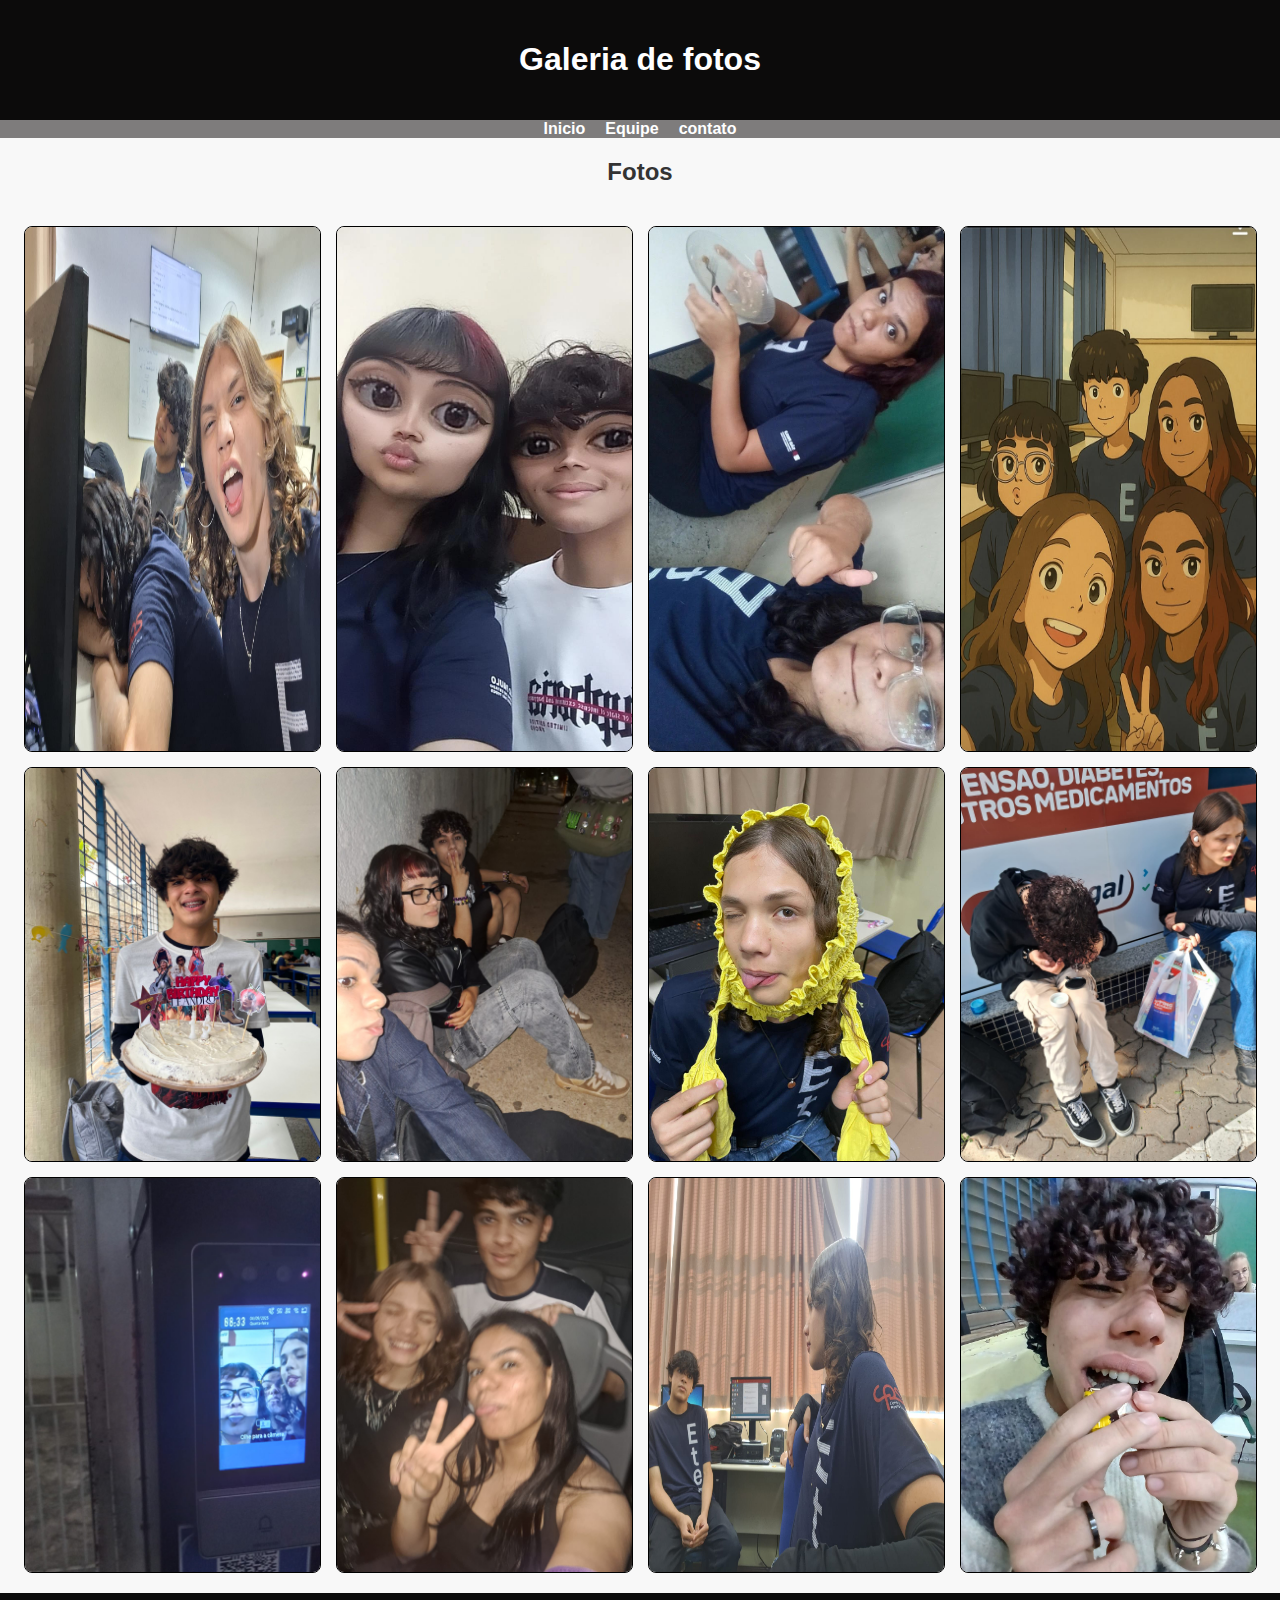
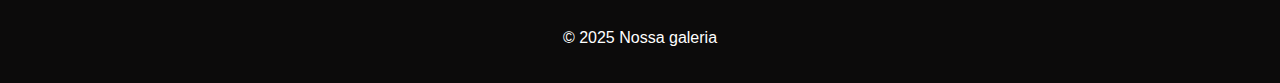
<file: index.html>
<!DOCTYPE html>
<html lang="pt-BR">
<head>
    <meta charset="UTF-8">
    <title>pagina inicial</title>
    <link rel="stylesheet" href="style.css">
    <meta name="viewport" content="width=device-width, initial-scale=1.0">

</head>
<body>

<header>
    <h1 >Galeria de fotos </h1>
</header>

<nav>
    <ul>
        <li><a href="index.html">Inicio</a></li>
        <li><a href="equipe.html">Equipe</a></li>
        <li><a href="contato.html">contato</a></li>
    </ul>
</nav>

<section>
    <h2 style="text-align:center;">Fotos</h2>
    <div class="galeria">
        <img src="img/foto1.jpg" alt=""> 
        <img src="img/foto2.jpg" alt="">
         <img src="img/foto3.jpg" alt=""> 
        <img src="img/foto4.jpg" alt=""> 
        <img src="img/foto5.jpg" alt=""> 
        <img src="img/foto6.jpg" alt="">
        <img src="img/foto7.jpg" alt=""> 
        <img src="img/foto8.jpg" alt=""> 
<img src="img/foto9.jpg" alt=""> 
<img src="img/foto10.jpg" alt=""> 
<img src="img/foto11.jpg" alt=""> 
<img src="img/foto12.jpg" alt=""> 
 
</section>

<footer>
    <p>© 2025 Nossa galeria</p>
</footer>

</body>
</html>
</file>
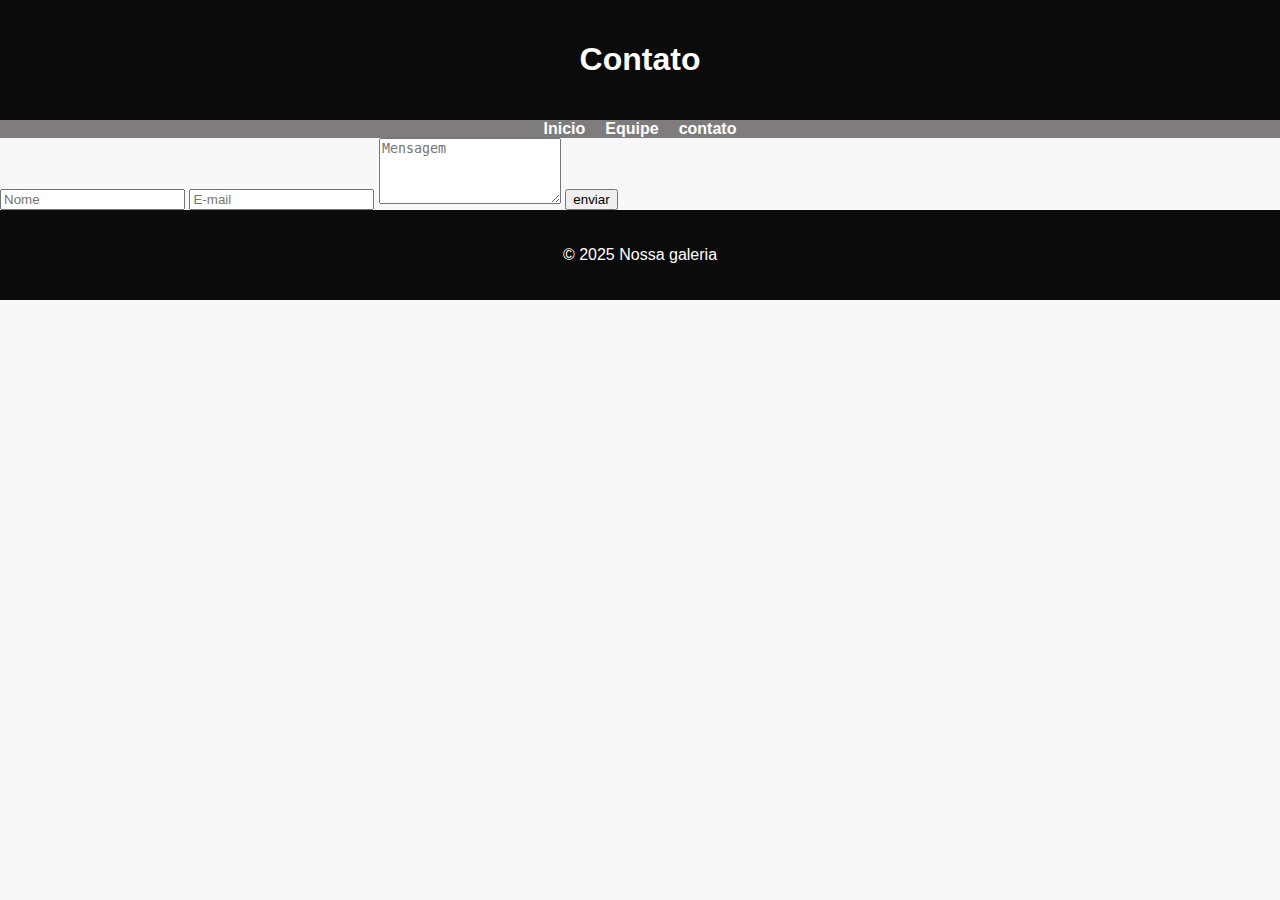
<file: contato.html>
<!DOCTYPE html>
<html lang="pt-BR">
<head>
    <meta charset="UTF-8">
    <title>Contato</title>
    <link rel="stylesheet" href="style.css">
</head>
<body>

<header>
    <h1>Contato</h1>
</header>

<nav>
    <ul>
        <li><a href="index.html">Inicio</a></li>
        <li><a href="equipe.html">Equipe</a></li>
        <li><a href="contato.html">contato</a></li>
    </ul>
</nav>

<section class="form">
    <form>
        <input type="text" placeholder="Nome" required>
        <input type="email" placeholder="E-mail" required>
        <textarea placeholder="Mensagem" rows="4" required></textarea>
        <button>enviar</button>
    </form>
</section>

<footer>
    <p>© 2025 Nossa galeria</p>
</footer>

</body>
</html>
</file>
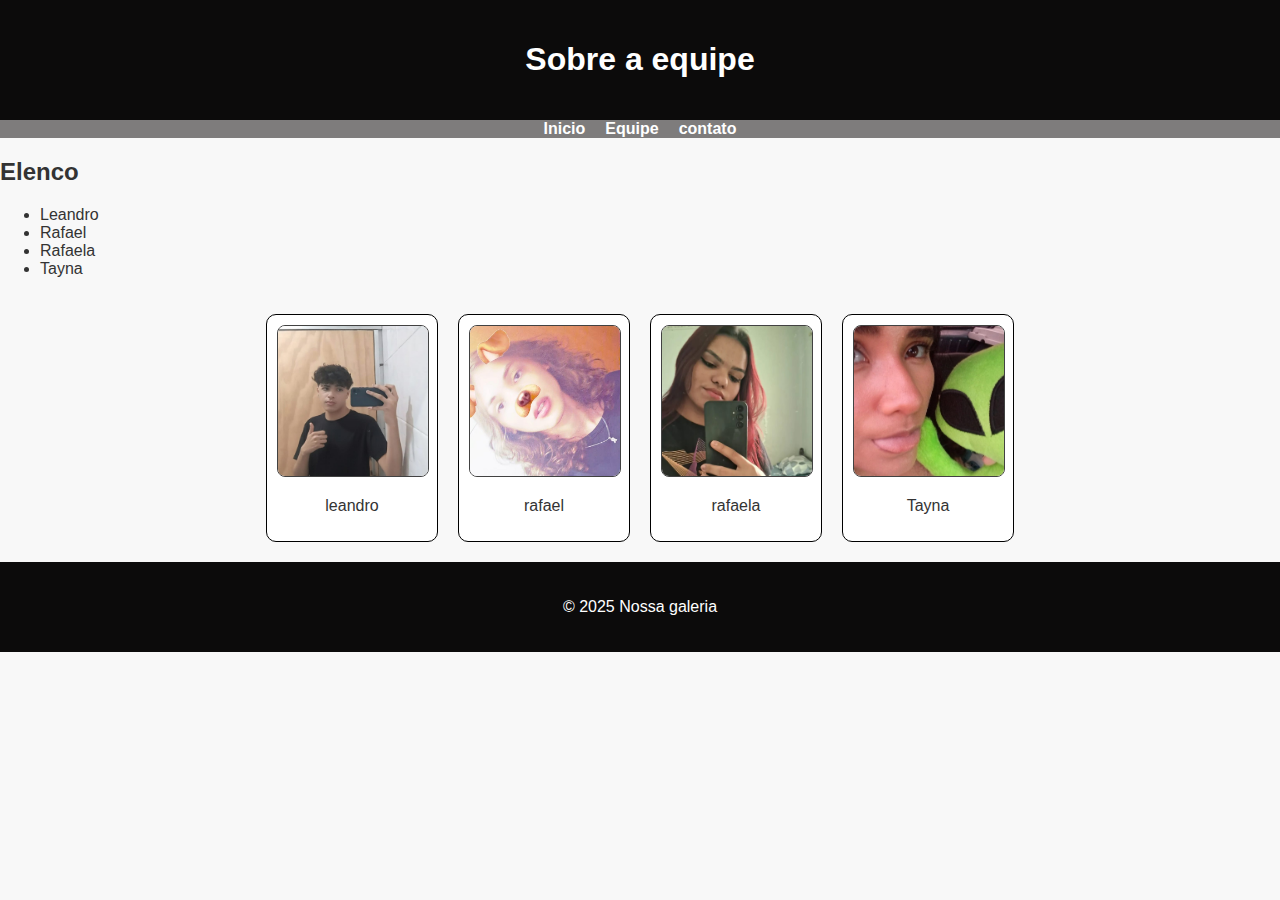
<file: equipe.html>
<!DOCTYPE html>
<html lang="pt-BR">
<head>
    <meta charset="UTF-8">
    <title>Equipe</title>
    <link rel="stylesheet" href="style.css">
</head>
<body>

<header>
    <h1>Sobre a equipe</h1>
</header>

<nav>
    <ul>
        <li><a href="index.html">Inicio</a></li>
        <li><a href="equipe.html">Equipe</a></li>
        <li><a href="contato.html">contato</a></li>
    </ul>
</nav>

<section class="equipe">
    <h2> Elenco</h2>
    <ul>
        <li>Leandro</li>
        <li>Rafael </li>
        <li>Rafaela</li>
        <li>Tayna</li>
    </ul>
</section>

<section class="quadro-equipe">
    <div class="quadro-membro">
        <img src="img/leandro.jpg" alt="Foto do leandro">
        <p>leandro</p>
    </div>

    <div class="quadro-membro">
        <img src="img/rafael.jpg" alt="Foto do rafael">
        <p>rafael</p>
    </div>

    <div class="quadro-membro">
        <img src="img/rafaela.jpg" alt="Foto da rafaela">
        <p>rafaela</p>
    </div>

    <div class="quadro-membro">
        <img src="img/tayna.jpg" alt="Foto da tayna">
        <p>Tayna</p>
    </div>

</section>

<footer>
    <p>© 2025 Nossa galeria</p>
</footer>

</body>
</html>
</file>
<file: style.css>
/* estilos gerais */
body {
    margin: 0;
    font-family: 'Lato', sans-serif;
    background: #f8f8f8; 
    color: #333; 
}

header, footer {
    background: #0c0b0b; 
    color: #fff;
    text-align: center;
    padding: 20px;
}

/* menu */
nav {
    background: #7e7c7c; 
}

nav ul {
    list-style: none;
    margin: 0;
    padding: 0;
    display: flex;
    gap: 20px;
    justify-content: center;
}

nav ul li {
    display: inline;
}

nav a {
    color: #fff; 
    text-decoration: none; 
    font-weight: bold;
}

/* galeria de fotos */
.galeria {
    display: flex;
    flex-wrap: wrap;
    gap: 15px;
    padding: 20px;
    justify-content: center;
}

.galeria img {
    width: calc(25% - 15px); /* 4 fotos por linha */
    border-radius: 8px;
    transition: transform 0.3s;
    border: 1px solid #000; /* borda preta fina */
}

/* quadro da equipe */
.quadro-equipe {
    display: flex;
    gap: 20px;
    padding: 20px;
    justify-content: center;
    flex-wrap: wrap;
}

.quadro-membro {
    width: 150px;
    padding: 10px;
    background: #fff;
    border-radius: 10px;
    border: 1px solid #000000;
    text-align: center;
}

.quadro-membro img {
    width: 100%;
    height: 150px;
    object-fit: cover;
    border-radius: 8px;
    border: 1px solid #424242;
}

/* responsividade */
@media (max-width: 770px) {

    /* seções flexíveis */
    .section-flex {
        flex-direction: column;
        text-align: center;
    }

    /* menu vertical */
    nav ul {
        flex-direction: column;
        align-items: center;
    }

    /* quadro equipe responsivo */
    .quadro-equipe {
        flex-direction: column;
        align-items: center;
    }

    .quadro-membro {
        width: 70%; /* aumenta o tamanho dos membros da equipe em telas menores */
    }

    /* galeria em tablets (2 fotos por linha) */
    .galeria img {
        width: calc(50% - 15px); /* 2 fotos por linha */
    }
}

@media (max-width: 480px) {
    /* galeria em celulares (1 foto por linha) */
    .galeria img {
        width: 100%; /* 1 foto por linha em celulares */
    }

    /* menu em dispositivos móveis */
    nav ul {
        flex-direction: column;
        padding: 0;
    }

    /* quadro equipe responsivo */
    .quadro-membro {
        width: 80%; /* Ajusta o tamanho do quadro da equipe em celulares */
    }
}
</file>
